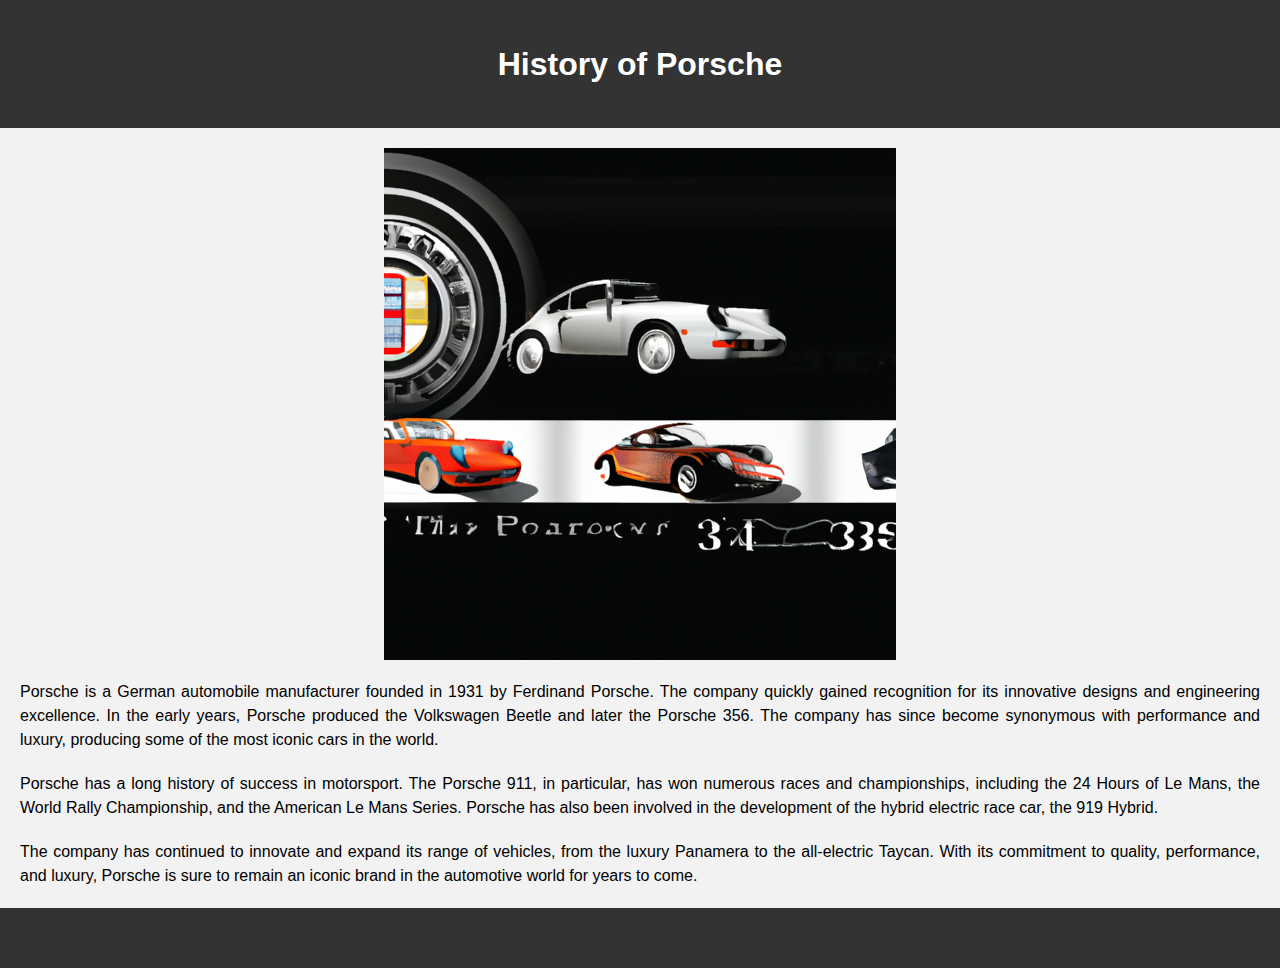
<file: content/1.html>
<!DOCTYPE html>
<html>
  <head>
    <title>History of Porsche</title>
    <!-- Bootstrap CSS -->
    <link
      rel="stylesheet"
      href="https://cdnjs.cloudflare.com/ajax/libs/twitter-bootstrap/5.3.2/css/bootstrap.min.css"
      integrity="sha512-Xf/XJvMyPSyA5DyF5r5Y5f5v6lTXZl8h4+4oyjKz51E/fUHQo6U88S6UO9C1/EvIT3qN+BhqTQ2jzKbhPqnJdQ=="
      crossorigin="anonymous"
      referrerpolicy="no-referrer"
    />
    <!-- Custom CSS -->
    <link rel="stylesheet" href="style.css" />
  </head>
  <body>
    <header>
      <div class="container">
        <h1 class="text-center">History of Porsche</h1>
      </div>
    </header>
    <main>
      <div class="container">
        <img
          class="img-fluid rounded mx-auto d-block"
          src="Porsche_History_DA.png"
          alt="Cover Image"
        />
        <p>
          Porsche is a German automobile manufacturer founded in 1931 by
          Ferdinand Porsche. The company quickly gained recognition for its
          innovative designs and engineering excellence. In the early years,
          Porsche produced the Volkswagen Beetle and later the Porsche 356. The
          company has since become synonymous with performance and luxury,
          producing some of the most iconic cars in the world.
        </p>
        <p>
          Porsche has a long history of success in motorsport. The Porsche 911,
          in particular, has won numerous races and championships, including
          the 24 Hours of Le Mans, the World Rally Championship, and the
          American Le Mans Series. Porsche has also been involved in the
          development of the hybrid electric race car, the 919 Hybrid.
        </p>
        <p>
          The company has continued to innovate and expand its range of
          vehicles, from the luxury Panamera to the all-electric Taycan. With
          its commitment to quality, performance, and luxury, Porsche is sure
          to remain an iconic brand in the automotive world for years to come.
        </p>
      </div>
    </main>
    <footer>
      <div class="container">
        <p class="text-center">
</file>
<file: content/style.css>
/* body style */
body {
    margin: 0;
    font-family: Arial, sans-serif;
    font-size: 16px;
    line-height: 1.5;
    color: #333;
    background-color: #f2f2f2;
  }
  
  /* header style */
  header {
    background-color: #333;
    color: #fff;
    padding: 20px;
  }
  
  /* footer style */
  footer {
    background-color: #333;
    color: #fff;
    padding: 20px;
    text-align: center;
  }
  
  /* image style */
  img {
    display: block;
    margin: 20px auto;
    max-width: 100%;
  }
  
  /* h1 style */
  h1 {
    text-align: center;
    margin: 20px 0;
  }
  
  /* p style */
  p {
    margin: 20px;
    text-align: justify;
    color: black;
  }
  
  /* link style */
  a {
    color: #333;
    text-decoration: none;
  }
</file>
